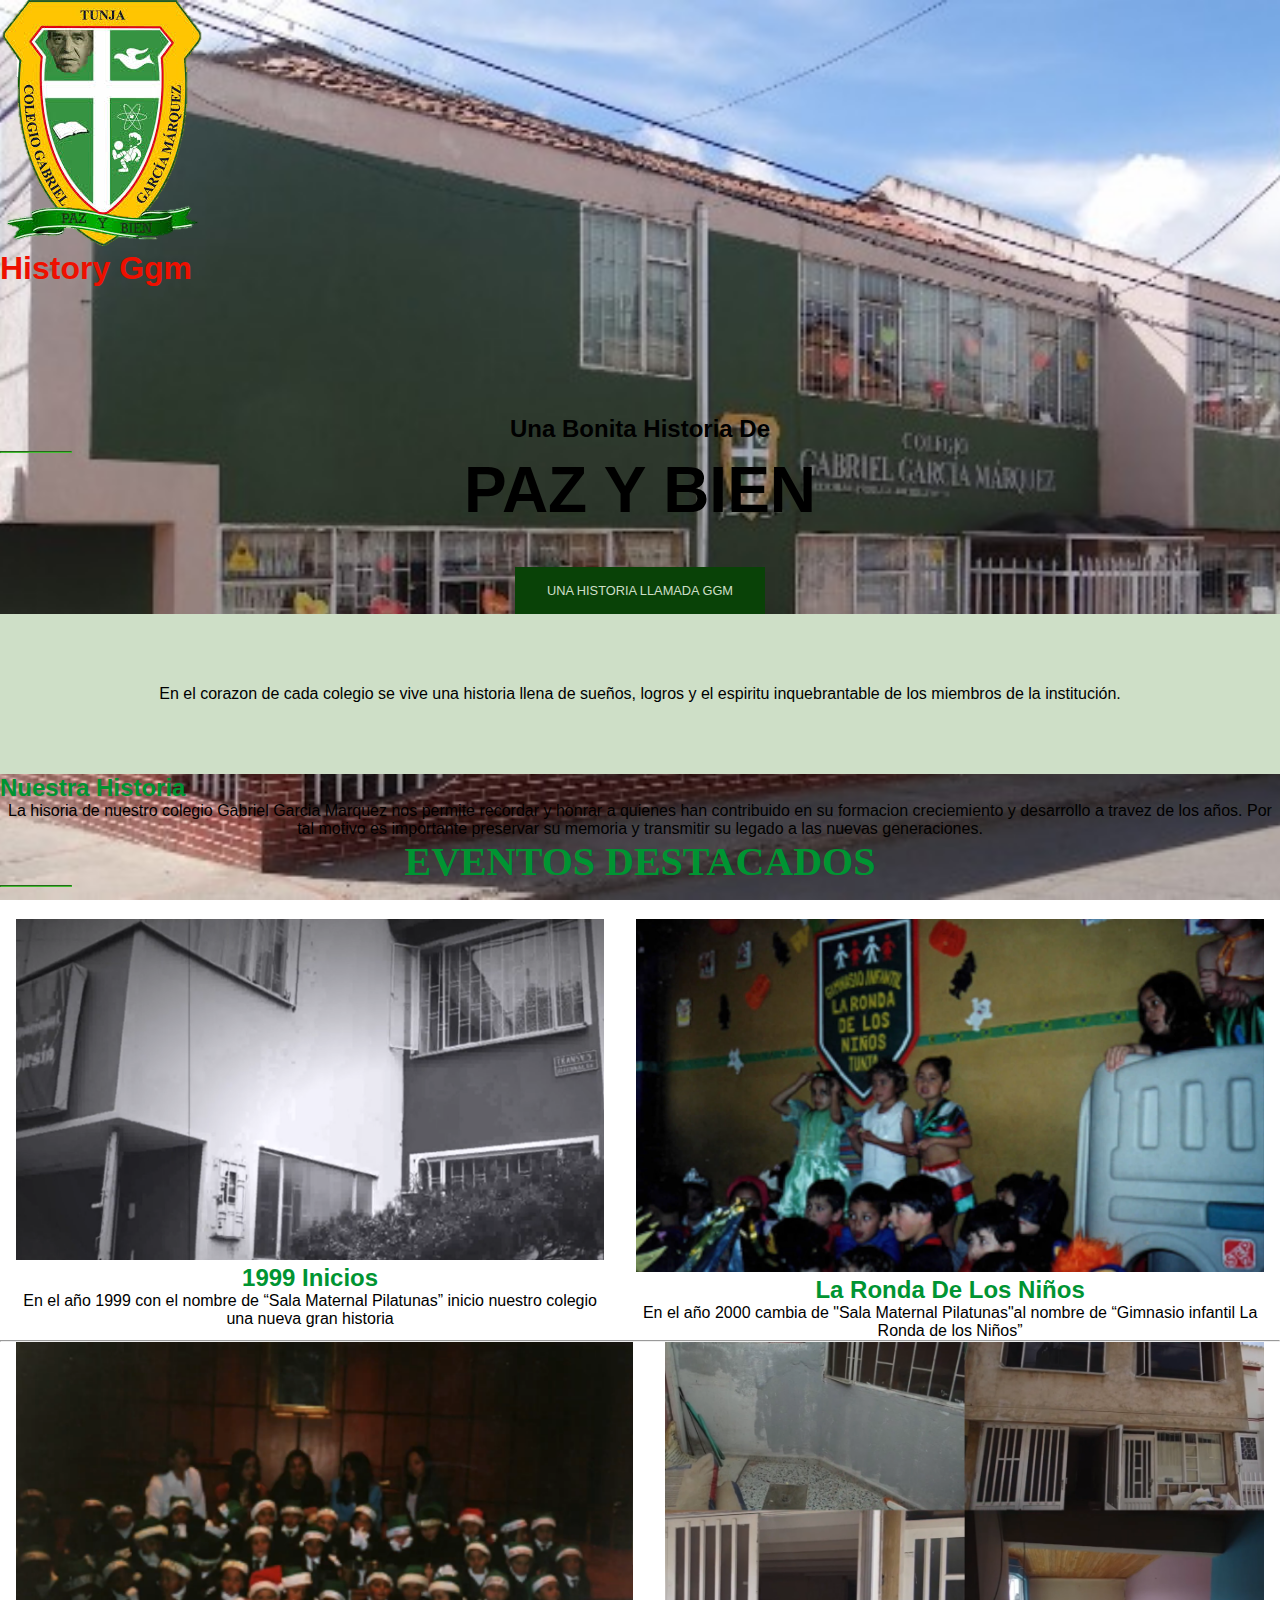
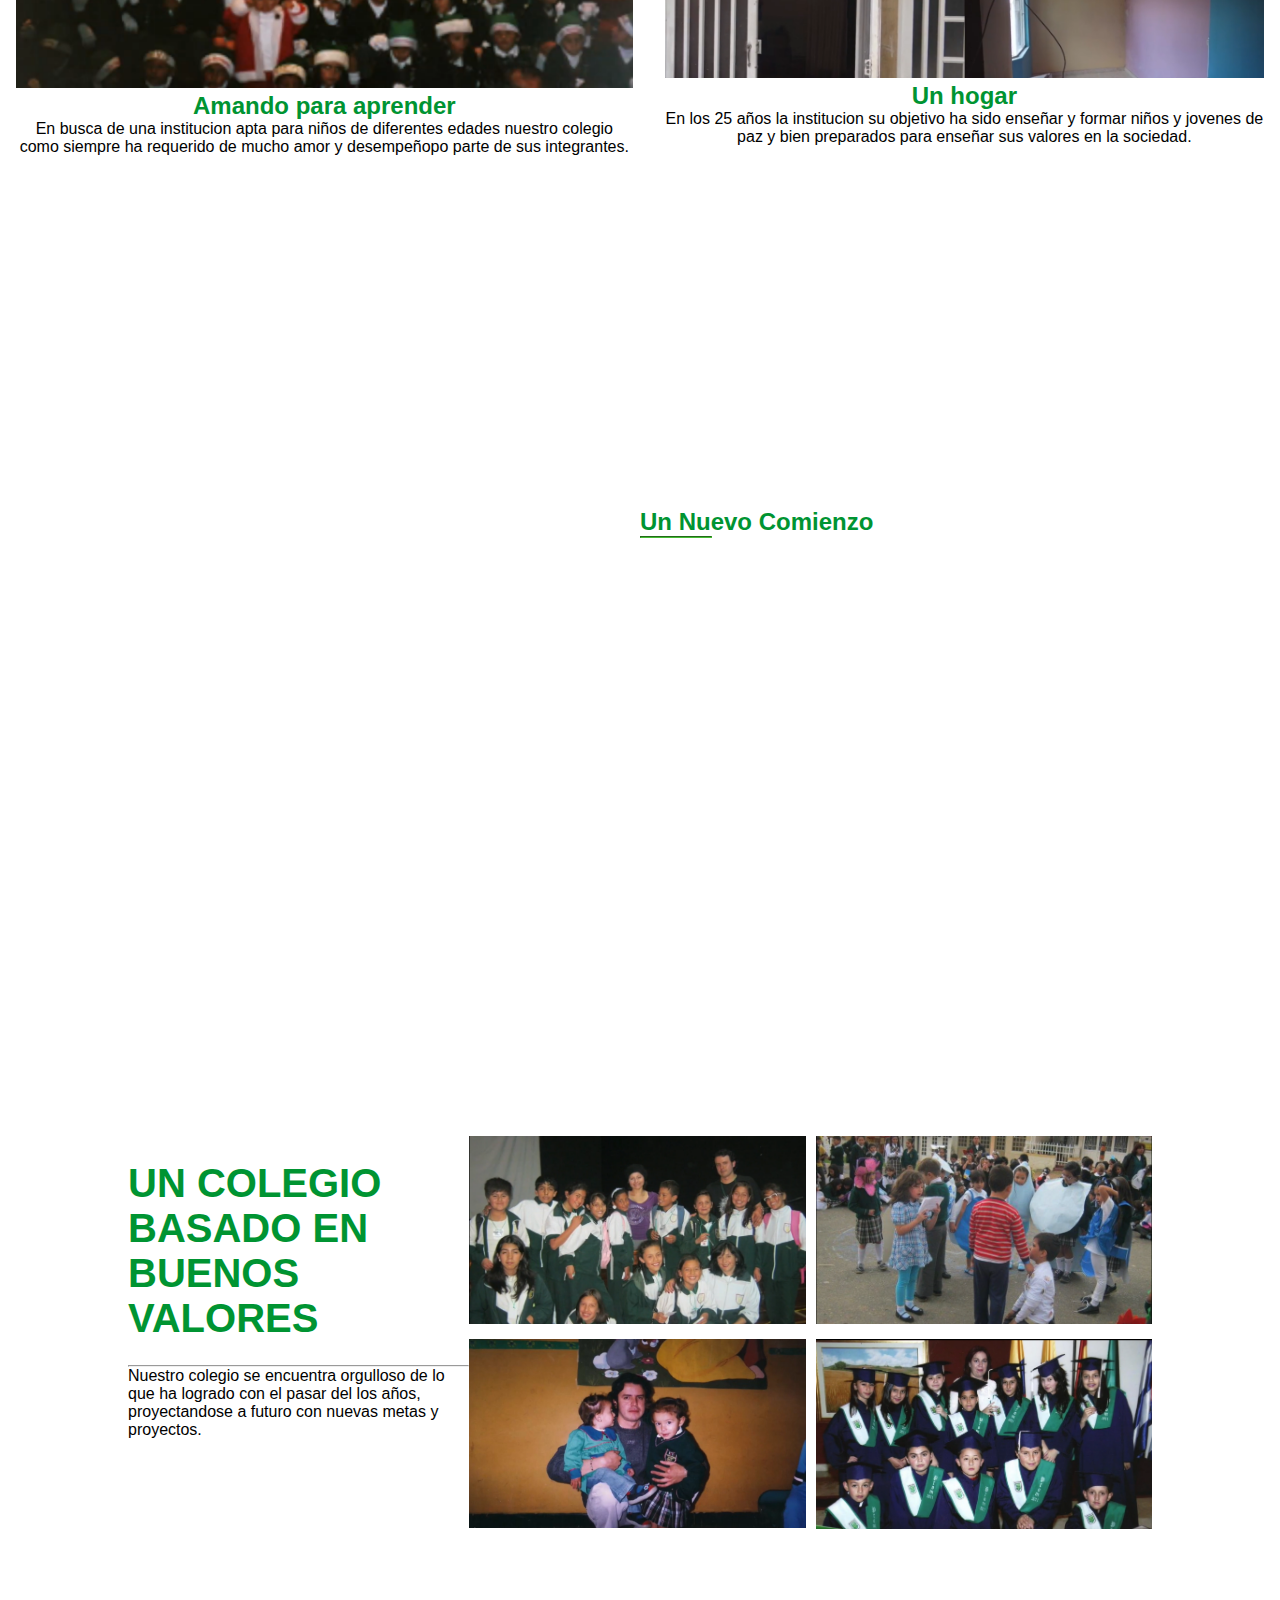
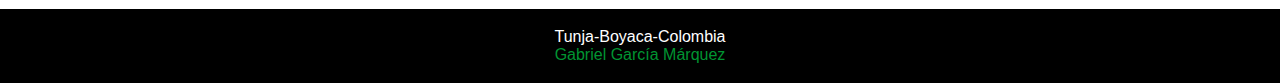
<file: index.html>
<!DOCTYPE html>
<html lang="es">
<head>
    <meta charset="UTF-8">
    <meta name="viewport" content="width=device-width, initial-scale=1.0">
    <title>HISTORY GGM</title>
    <link rel="stylesheet" href="style.css" >
</head>
<body>
    <inside class="sidebar">
        <div class="logo">
            <img src="imagenes/escudo.png">
        </div>
    </inside>
    
    <nav class="menu">
        <section class="menu__container">
            <h1 class="menu__logo"><span style="color: #ee1000";>History Ggm</span></h1>
        </section>
</div>
<div id="Primera-seccion-contenido">
  <p> Una bonita historia de</p>
   <hr>
   <h1>PAZ Y BIEN</h1>
   <a href="https://youtu.be/gppdgTmi8YE?si=s1N4nP_Y2bRFkrPD" class="btn-verde">Una historia llamada GGM</a>
</div>

<!--segunda sección-->
<div id="segunda-seccion">
<p class="frase">En el corazon de cada colegio se vive una historia llena de sueños, logros y el espiritu inquebrantable de los miembros de la institución.</p>

</div>


<!--tercera sección-->
<div id="tercera-sección">
<h2><span style="color: #009432";>Nuestra Historia</span></h2>
<p class="frase">La hisoria de nuestro colegio Gabriel Garcia Marquez nos permite recordar y honrar a quienes han contribuido en su formacion creciemiento y desarrollo a travez de los años. Por tal motivo es importante preservar su memoria y transmitir su legado a las nuevas generaciones.</p>
<div id="titulo">
  <h2><span style="color: #009432";>Eventos Destacados</span></h2>
  <hr>
</div>
<div id="container-tercera-seccion">
  <div class="img-tercera">
      <img src="imagenes/1999.png" alt="">
      <h2><span style="color: #009432";>1999 Inicios</span></h2>
      <p>En el año 1999 con el nombre de “Sala Maternal Pilatunas” inicio nuestro colegio una nueva gran historia</p>
</div>
<div id="container-tercera-sección">
<div class="img-tercera">
  <img src="imagenes/2000 ronda de los niños.png" alt="">
  <h2><span style="color: #009432";>La Ronda De Los Niños</span></h2>
  <p>En el año 2000 cambia de "Sala Maternal Pilatunas"al nombre de “Gimnasio infantil La Ronda de los Niños” </p>
</div>
</div>    
</div>
<!--tercera sección n2-->
<div id="tercera-sección2">
<hr>
<div id="container-tercera-seccion2">
<div class="img-tercera">
  <img src="imagenes/imgg.png" alt="">
  <h2><span style="color: #009432";>Amando para aprender</span></h2>
  <p>En busca de una institucion apta para niños de diferentes edades nuestro colegio como siempre ha requerido de mucho amor y desempeñopo parte de sus integrantes.</p>
</div>
<div id="container-tercera-sección2">
  <div class="img-tercera">
      <img src="imagenes/img2.png" alt="">
      <h2><span style="color: #009432";>Un hogar</span></h2>
      <p>En los 25 años la institucion su objetivo ha sido enseñar y formar niños y jovenes de paz y bien preparados para enseñar sus valores en la sociedad. </p>
  </div>
</div>
</div>


<!--comienza cuarta seccion-->
<div id="cuarta-seccion">
<div id="contenedor">
<div id="cuarta-seccion-izq" class="mitad"></div>
<div id="cuarta-seccion-der" class="mitad">
  <h2><span style="color: #009432";>Un Nuevo Comienzo</span></h2>
  <hr>
  <p>En el año 2011 nuestro Colegio hace apertura de la básica secundaria, cambiando su nombre para conocerce como actualmente Colegio Gabriel García Márquez.</p>
</div>
</div>
</div>
<!-- termina cuarta seccion-->
<!--comienza quinta seccion-->
<div id="quinta-seccion">
<div id="quinta-seccion-izq">
<h2><span style="color: #009432";>Un colegio basado en buenos valores</span></h2>
<hr>
<p>Nuestro colegio se encuentra orgulloso de lo que ha logrado con el pasar del los años, proyectandose a futuro con nuevas metas y proyectos. </p>
</div>
<div id="quinta-seccion-der">
<img src="imagenes/img1 quinta.png" alt="">
<img src="imagenes/img2 quinta.png" alt="">
<img src="imagenes/img3 quinta.png" alt="">
<img src="imagenes/img4 quinta.png" alt="">
</div>
</div>
<!--footer-->
<footer>
<p>Tunja-Boyaca-Colombia</p>
<p> <span style="color:#009432";>Gabriel García Márquez</span> </p>
</footer>
</body>
</html>

</body>
</html>
</file>
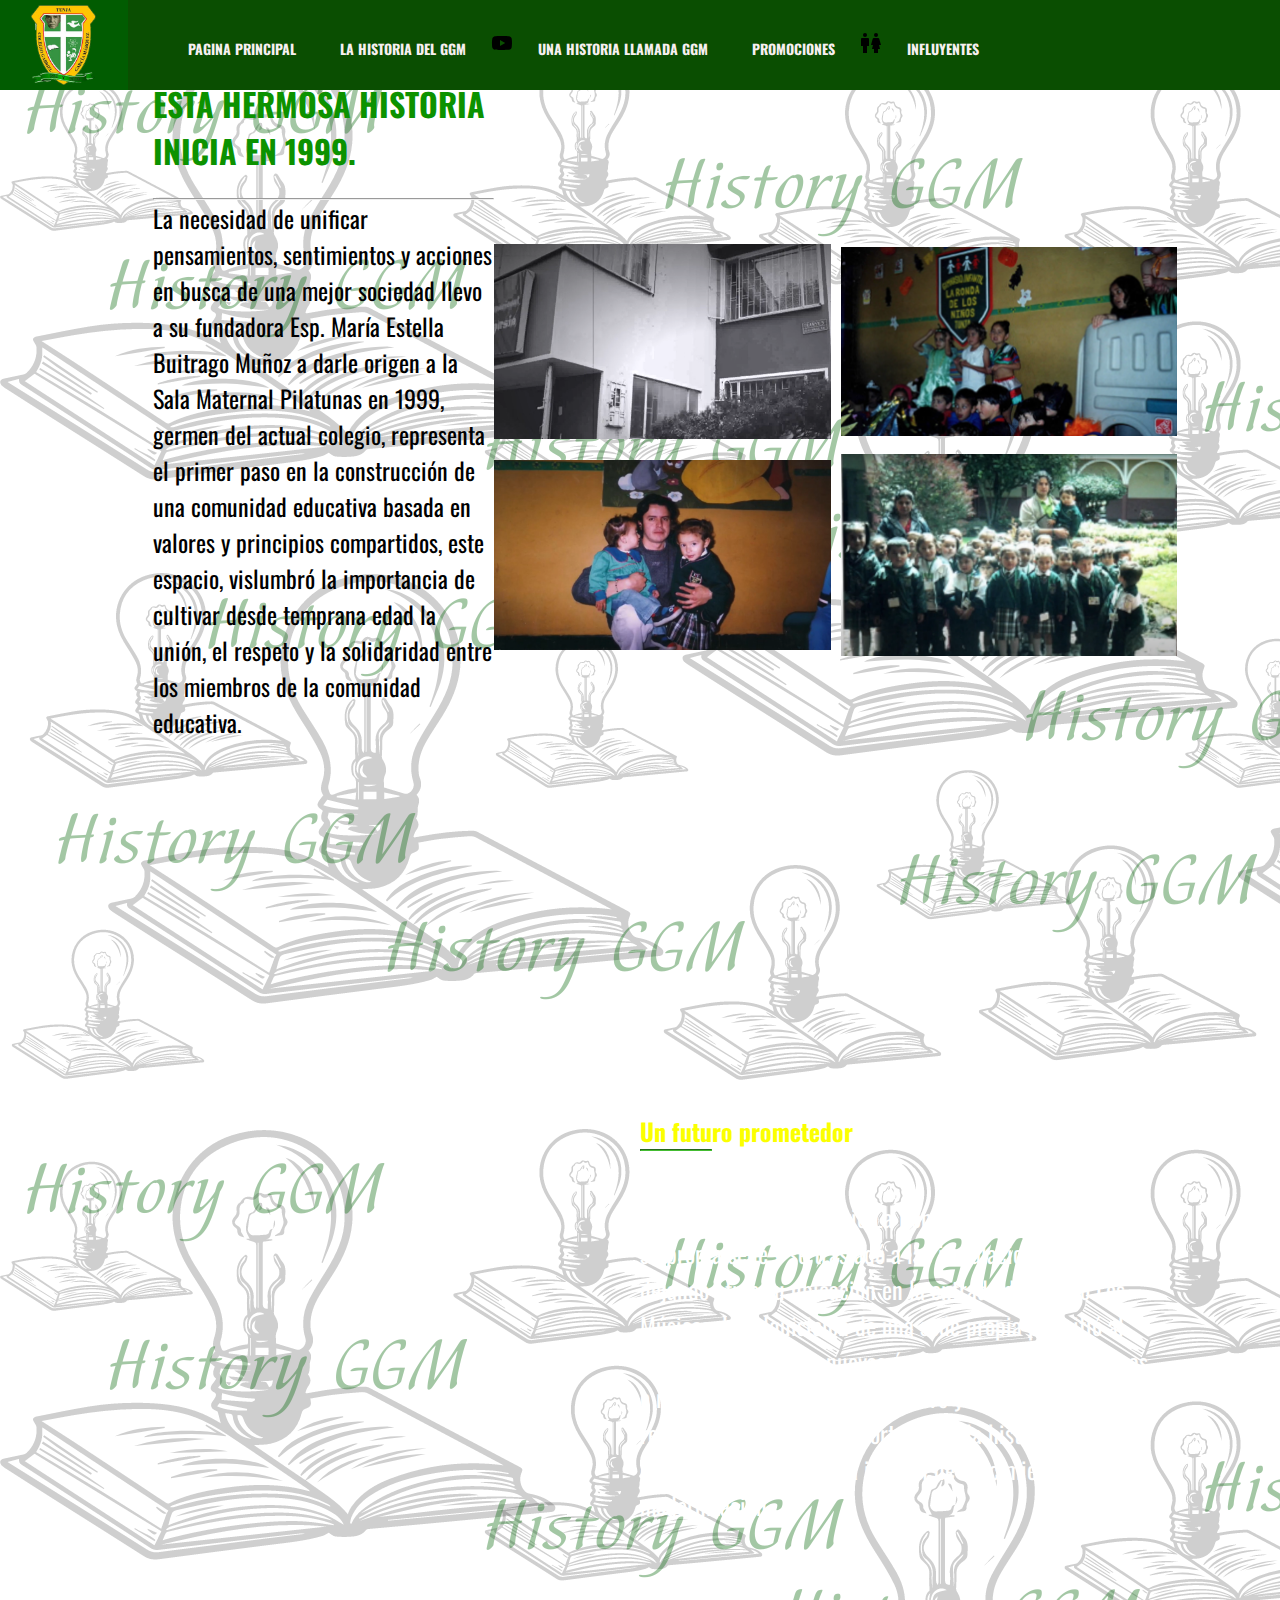
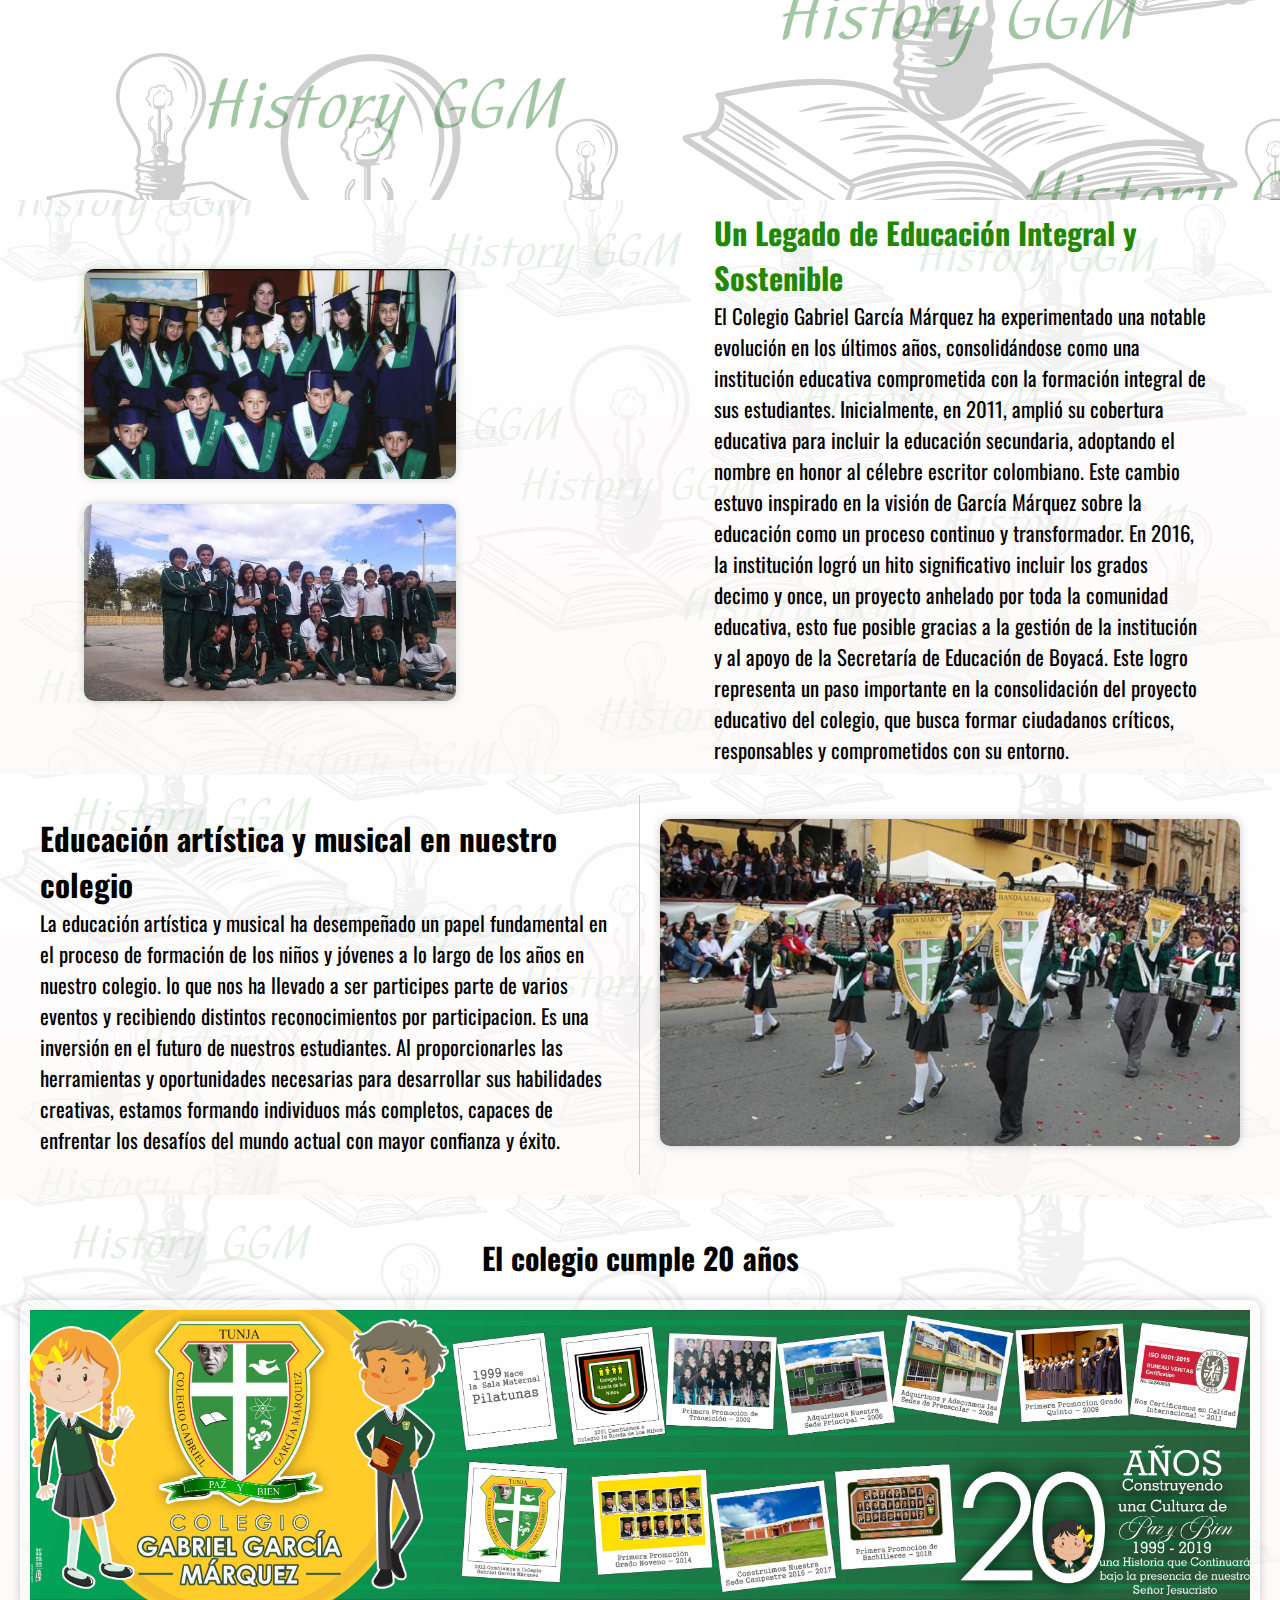
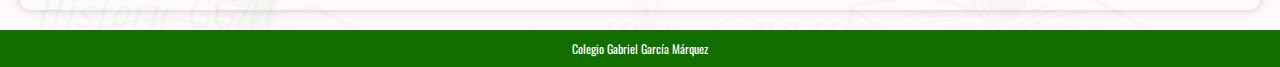
<file: historia.html>
<!DOCTYPE html>
<html lang="es">
<head>
    <meta charset="UTF-8">
    <meta name="viewport" content="width=device-width, initial-scale=1.0">
    <media (max-width: 768px)></media>
    <title>HISTORY GGM</title>
    <link rel="stylesheet" href="historia.css" >
</head>
<body>
    <header>  
  <div class="interior">
    <a href="https://www.colggmtunja.com.co" class="logo"> <img src="imagenes/escudo.png"></a>
    <nav class="navegacion">
        <ul>
            <li class="submenu">
                <a href="https://www.colggmtunja.com.co">Pagina Principal</a>
                <ul class="hijos">
                    <li><a href="">Historia</a></li>
                </ul>
            </li>
            <li class="submenu">
                <a href="https://www.colggmtunja.com.co">La historia del GGM</a>
                <ul class="hijos">
                        <li><a href="https://ggm-history-desde0.netlify.app/">Desde sus inicios</a></li>
                        <li><a href="">Inatalaciones</a></li>
                </ul>
            </li>
            <li>
                <img src="assets/youtube.svg"class="list__img">
                <a href="https://youtu.be/gppdgTmi8YE?si=iy1Dgut-2688Fb5o">Una historia llamada GGM</a>
            </li>
        
            <li>
                <a href="">Promociones</a>
            </li>
            <li>
                <img src="assets/personas.svg"class="list_img">
                <a href="">Influyentes</a>
            </li>
        </ul>
    </nav>
   </div>
   <section>
   <div id="quinta-seccion">
    <div id="quinta-seccion-izq">
    <h2><span style="color: #0c9200";>Esta hermosa historia Inicia en 1999.</span></h2>
    <hr>
    <p>La necesidad de unificar pensamientos, sentimientos y acciones en busca de una mejor sociedad llevo a su fundadora Esp. María Estella Buitrago Muñoz a darle origen a  la Sala Maternal Pilatunas en 1999, germen del actual colegio, representa el primer paso en la construcción de una comunidad educativa basada en valores y principios compartidos, este espacio, vislumbró la importancia de cultivar desde temprana edad la unión, el respeto y la solidaridad entre los miembros de la comunidad educativa. </p>
    </div>
    <div id="quinta-seccion-der">
    <img src="imagenes/1999.png" alt="">
    <img src="imagenes/2000 ronda de los niños.png" alt="">
    <img src="imagenes/img3 quinta.png" alt="">
    <img src="imagenes/imagen foto niños uninformme.png" alt="">
    </div>
    </section>
    <section>
    <div id="cuarta-seccion">
        <div id="contenedor">
        <div id="cuarta-seccion-izq" class="mitad"></div>
        <div id="cuarta-seccion-der" class="mitad">
          <h2><span style="color: #fbff00";>Un futuro prometedor</span></h2>
          <hr>
          <p>En el año 2007, el Colegio La Ronda de los Niños adquirió su propia sede y se trasladó a las instalaciones actuales, dejando atrás su ubicación en la entrada del barrio Los Músicas. La adquisición de una sede propia permitió  al colegio implementar nuevas áreas académicas, deportivas o recreativas.
            El cambio de nombre y la nueva sede representaron un hito importante en la historia del colegio, proyectando una imagen de crecimiento y modernización.</p>
        </div>
        </div>
        </div>
    </section>
    <section class="image-text-section">
        <div class="image-container">
          <img src="imagenes/img4 quinta.png" alt="Imagen 1">
          <img src="imagenes/fondo parte 4.png" alt="Imagen 2">
        </div>
        <div class="text-container">
          <h2>Un Legado de Educación Integral y Sostenible </h2>
          <p>El Colegio Gabriel García Márquez ha experimentado una notable evolución en los últimos años, consolidándose como una institución educativa comprometida con la formación integral de sus estudiantes. Inicialmente, en 2011, amplió su cobertura educativa para incluir la educación secundaria, adoptando el nombre en honor al célebre escritor colombiano. Este cambio estuvo inspirado en la visión de García Márquez sobre la educación como un proceso continuo y transformador.

            En 2016, la institución logró un hito significativo incluir los grados decimo y once, un proyecto anhelado por toda la comunidad educativa, esto fue posible gracias a la gestión de la institución y al apoyo de la Secretaría de Educación de Boyacá. Este logro representa un paso importante en la consolidación del proyecto educativo del colegio, que busca formar ciudadanos críticos, responsables y comprometidos con su entorno.</p>
        </div>
      </section>
      <section class="nota-musical">
        <div class="texto-nota">
          <h2> Educación artística y musical en nuestro colegio</h2>
          <p>La educación artística y musical ha desempeñado un papel fundamental en el proceso de formación de los niños y jóvenes a lo largo de los años en nuestro colegio. lo que nos ha llevado a ser participes  parte de varios eventos y recibiendo  distintos reconocimientos por participacion. Es una inversión en el futuro de nuestros estudiantes. Al proporcionarles las herramientas y oportunidades necesarias para desarrollar sus habilidades creativas, estamos formando individuos más completos, capaces de enfrentar los desafíos del mundo actual con mayor confianza y éxito.</p>
        </div>
        <div class="imagen-nota">
          <img src="imagenes/banda.jpeg" alt="Imagen de la nota">
        </div>
      </section>
      <section class="titulo-foto">
        <h2 class="titulo">El colegio cumple 20 años</h2>
        <img class="foto" src="imagenes/UNA HISTORIA LLAMADA GABRIEL GARCÍA MÁRQUEZ.jpg" alt="Imagen de la sección">
      </section>
      <footer class="footer">
        <p>Colegio Gabriel García Márquez</p>
        <ul class="social-media">
          <li><a href="#" target="_blank"><i class="fa fa-facebook"></i></a></li>
          <li><a href="#" target="_blank"><i class="fa fa-twitter"></i></a></li>
          <li><a href="#" target="_blank"><i class="fa fa-instagram"></i></a></li>
        </ul>
      </footer>
</body>
</html>
</file>
<file: style.css>
@import url('https://fonts.googleapis.com/css2?family=Lora:ital,wght@0,400..700;1,400..700&display=swap');
*{
    margin: 0;
    padding: 0;
    box-sizing: border-box;
}
.btn-verde {
    text-decoration: none;
    color: #CEDFC7;
    font-size: 0.8rem;
    font-family: 'montserrat', sans-serif;
    text-transform: uppercase;
    padding: 1rem 2rem;
    display: inline-block;
    align-self: center;
    background-color:#094207;
 }
 body{
    height: 100vh;
    width: 100%;
    background: url(imagenes/gabriel.jpeg);
    background-position: center;
    background-size: cover;
    background-repeat: no-repeat;
    font-family:'Poppins', sans-serif ;
}
 
 
 .frase {
     text-align: center;
     color: #000;
 }
 
 
 
 
 #primera-seccion{
 background: linear-gradient(rgba(68,13,13,0.35),rgba(38,2,2,0.446)),url(imagenes/portada\ mientras.png) no-repeat center/cover;
 background-attachment: fixed;
 height: 80vh;
 color: white;
 }
 #barra-navegacion {
     display: flex;
     flex-direction: row;
     justify-content: space-between;
     margin: auto 5rem;
     padding-top: 2rem;
     padding-bottom: 2rem;
 }
 #logo {
     margin: 0;
     text-transform: uppercase;
     font-weight: 990;
     font-stretch: wider;
 }
 nav>a {
     text-decoration: none;
     color: white;
     padding-left: 1rem;
     padding-right: 1rem;
 }
 nav>a:hover {
     color: #44bd32;
 }
 #Primera-seccion-contenido {
     margin-top: 8rem;
     display: flex;
     flex-direction: column;
     text-align: center;
 }
 #Primera-seccion-contenido>p {
     text-transform: capitalize;
     font-family: 'montserrat', sans-serif;
     font-size: 1.5rem;
     margin-bottom: 0.5rem;
     font-weight: bold;
 }
 #Primera-seccion-contenido>hr{
     width: 4.5rem;
     border-color: #44bd32;
 }
 #Primera-seccion-contenido>h1{
     font-family: 'montserrat', sans-serif;
     text-transform: uppercase;
     font-size: 4rem;
     font-weight: 700;
     margin-bottom: 2.5rem;
 }
 
 
 #segunda-seccion{
     background-color: #CEDFC7;
     min-height: 10rem;
     display: flex;
     flex-direction: column;
     justify-content: center;
     padding: 3rem;
 }
 
 
 #tercera-seccion{
     margin: auto;
     display: flex;
     flex-direction: column;
     width: 80%;
     padding-top: 5rem;
     padding-bottom: 5rem;
 }
 #titulo{
     margin-bottom: 2rem;
 }
 #titulo >h2 {
     text-transform: uppercase;
     text-align: center;
     font-family:"";
     font-size: 2.5rem;
     font-weight: 700;
 }
 #titulo >hr{
 width: 4.5rem;
 border-color: #44bd32;
 }
 #container-tercera-seccion{
     text-align: center;
     display: flex;
     flex-direction: row;
 }
 .img-tercera{
     padding-right: 1rem;
     padding-left: 1rem;
 }
 #img-tercera >h3 {
     text-align: center;
     font-family:'montserrat', sans-serif;;
     font-size: 1.3rem;
     font-weight: 700;
     margin-bottom: 1rem;
 }
 #img-tercera>p{
     margin-bottom: 2rem;
 }
 .img-tercera >img{
     max-width: 100%;
 }
     #tercera-seccion{
         margin: auto;
         display: flex;
         flex-direction: column;
         width: 80%;
         padding-top: 5rem;
         padding-bottom: 5rem;
     }
     #titulo{
         margin-bottom: 2rem;
     }
     #titulo >h2 {
         text-transform: uppercase;
         text-align: center;
         font-family:'montserrat', sans-serif;
         font-size: 2.5rem;
         font-weight: 700;
     }
     #titulo >hr{
     width: 4.5rem;
     border-color: #44bd32;
     }
     #container-tercera-seccion{
         text-align: center;
         display: flex;
         flex-direction: row;
     }
     .img-tercera{
         padding-right: 1rem;
         padding-left: 1rem;
     }
     #img-tercera >h3 {
         text-align: center;
         font-family:"width=device-width, initial-scale=1.0";
         font-size: 1.3rem;
         font-weight: 700;
         margin-bottom: 1rem;
     }
     #img-tercera>p{
         margin-bottom: 2rem;
     }
     .img-tercera >img{
         max-width: 100%;
 }
 
 
 /*parte dos */
 #tercera-seccion2{
     margin: auto;
     display: flex;
     flex-direction: column;
     width: 80%;
     padding-top: 5rem;
     padding-bottom: 5rem;
 }
 #titulo{
     margin-bottom: 2rem;
 }
 #titulo >h3 {
     text-transform: uppercase;
     text-align: center;
     font-family:"width=device-width, initial-scale=1.0";
     font-size: 2.5rem;
     font-weight: 700;
 }
 #titulo >hr{
 width: 4.5rem;
 border-color: #44bd32;
 }
 #container-tercera-seccion2{
     text-align: center;
     display: flex;
     flex-direction: row;
 }
 .img-tercera2{
     padding-right: 1rem;
     padding-left: 1rem;
 }
 #img-tercera2 >h3 {
     text-align: center;
     font-family:"width=device-width, initial-scale=1.0";
     font-size: 1.3rem;
     font-weight: 700;
     margin-bottom: 1rem;
 }
 #img-tercera2>p{
     margin-bottom: 2rem;
 }
 .img-tercera2 >img{
     max-width: 100%;
 }
     #tercera-seccion2{
         margin: auto;
         display: flex;
         flex-direction: column;
         width: 80%;
         padding-top: 5rem;
         padding-bottom: 5rem;
     }
     #titulo{
         margin-bottom: 2rem;
     }
     #titulo >h2 {
         text-transform: uppercase;
         text-align: center;
         font-family:"width=device-width, initial-scale=1.0";
         font-size: 2.5rem;
         font-weight: 700;
     }
     #titulo >hr{
     width: 4.5rem;
     border-color: #44bd32;
     }
     #container-tercera-seccion2{
         text-align: center;
         display: flex;
         flex-direction: row;
     }
     .img-tercera2{
         padding-right: 1rem;
         padding-left: 1rem;
     }
     #img-tercera2 >h3 {
         text-align: center;
         font-family:"width=device-width, initial-scale=1.0";
         font-size: 1.3rem;
         font-weight: 700;
         margin-bottom: 1rem;
     }
     #img-tercera2>p{
         margin-bottom: 2rem;
     }
     .img-tercera2 >img{
         max-width: 100%;
     }
 
 
 #cuarta-seccion{
     background:linear-gradient(rgba(0,0,0,0.7),rgba(0,0,0,0.905)),url(imagenes/fondo\ parte\ 4.png) no-repeat center/cover;
     background-attachment: fixed;
     height: 100vh;
     color: white;
     display: flex;
     flex-direction: column;
 }
 #contenedor{
     width: 80%;
     margin: auto;
     display: flex;
     flex-direction: row;
 }
 .mitad{
     width: 50%;
 }
 #cuarta-seccion.der >h2{
 text-transform: uppercase;
 font-family: 'montserrat', sans-serif;
 font-size: 2.5rem;
 font-weight: 700;
 margin-bottom: 1.5rem;  
 }
 #cuarta-seccion-der >hr{
     width: 4.5rem;
     border-color: #44bd32;
     margin-left: 0;
     margin-bottom: 3rem;
 }
 #cuarta-seccion-der >p{
     margin-bottom: 4rem;
 }
 
 
 #quinta-seccion {
     width: 80%;
     margin: auto;
     display: flex;
     flex-direction: row;
     align-items: center;
     padding-top: 5rem;
     padding-bottom: 5rem;
 }
 #quinta-seccion-izq{
 flex: 1;
 }
 #quinta-seccion-izq >h2{
     text-transform: uppercase;
     font-family: 'montserrat', sans-serif;
     font-size: 2.5rem;
     font-weight: 700;
     margin-bottom: 1.5rem;
 }
 #quinta-seccion-izq >p{
     margin-bottom: 4rem;
 }
 #quinta-seccion-der{
     flex: 2;
     display: grid;
     grid-template-columns: repeat(2,1fr);
     gap: 15px 10px;
     justify-items: center;
     align-items: center;
 }
 #quinta-seccion-der > img{
     max-width: 100%;
 }
 #quinta-seccion-der >hr{
     width: 4.5re;
     border-color: #44bd32;
     margin-left: 0;
     margin-bottom: 3rem;
 }
 
 
 footer{
     background-color: black;
     color: white;
     padding-top: 1.2rem;
     padding-bottom: 1.2rem;
     display: flex;
     flex-direction: column;
     text-align: center;
 }
</file>
<file: historia.css>
@import url('https://fonts.googleapis.com/css2?family=Oswald:wght@200..700&display=swap');
*{
    margin: 0;
    padding: 0;
    box-sizing: border-box;
    text-decoration: none;
    font-family:'Oswald', sans-serif ;
}

body{
    background: url(imagenes/History\ GGM.png);
    background-color: #ffffffbf;
}
header{
    width: 100%;
    height: 90px;
    background-color: rgb(1, 92, 1);
}
.navegacion{
    position: fixed; 
    top: 0;
    left: 10%; 
    background-color: #0a4e01;
    padding: 30px; 
    z-index: 1000;
    width: 1600px;
}


.interior{
    max-width: 100%;
    padding: 0 10px;
    margin: auto;
}
.logo{
    float: left;
    padding: 5px 20px 0;
}
.logo img{
    height: 80px;
    position: fixed;
}
.logo img:hover{
    transform: scale(1.1);
}

.navegacion{
    float: right;
    display: flex;
    align-items: center;
    min-height: 90px;
    z-index: 1000;
    min-width: 300px;
}
.navegacion ul{
    list-style: none;
    padding: 0 10px;
    min-width: 300px;
}
.navegacion ul li{
    display: inline-block;
    position: relative;
    transition: .3s linear;
    z-index: 1000;
    
}
.navegacion ul li:hover{
    transform: scale(1.1);
}
.navegacion ul li a{
    color: #f7f0f0;
    text-align: center;
    text-transform: uppercase;
    font-size: 14px;
    font-weight: bold;
    padding: 12px 20px;
    transition: .3s linear;
}
.navegacion ul li a:hover{
    color: #40ee0b;
    transform: scale(1.1);
}
.navegacion ul li:hover .hijos{
    display: block;
}
.navegacion .submenu .hijos{
    display: none;
    background: #258607;
    position: absolute;
    width: 100%;
}
.navegacion .submenu .hijos li{
    display: block;
    overflow: hidden;
    border-bottom: none;
}
.navegacion .submenu .hijos li a{
    display: block;
}

  
#quinta-seccion {
    width: 80%;
    margin: auto;
    display: flex;
    flex-direction: row;
    align-items: center;
    padding-top: 5rem;
    padding-bottom: 5rem;
}
#quinta-seccion-izq{
flex: 1;
}
#quinta-seccion-izq >h2{
    text-transform: uppercase;
    font-family: 'montserrat', sans-serif;
    font-size: 2.0rem;
    font-weight: 700;
    margin-bottom: 1.5rem;
}
#quinta-seccion-izq >p{
    margin-bottom: 5rem;
    font-size: 1.5rem;
}
#quinta-seccion-der{
    flex: 2;
    display: grid;
    grid-template-columns: repeat(2,1fr);
    gap: 15px 10px;
    justify-items: center;
    align-items: center;
}
#quinta-seccion-der > img{
    max-width: 100%;
}
#quinta-seccion-der >hr{
    width: 4.5re;
    border-color: #44bd32;
    margin-left: 0;
    margin-bottom: 3rem;
}
#cuarta-seccion{
    background:linear-gradient(rgba(0,0,0,0.7),rgba(0,0,0,0.905)),url(imagenes/gabriel.jpeg) no-repeat center/cover;
    background-attachment: fixed;
    height: 100vh;
    color: white;
    display: flex;
    flex-direction: column;
}
#contenedor{
    width: 80%;
    margin: auto;
    display: flex;
    flex-direction: row;
}
.mitad{
    width: 50%;
}
#cuarta-seccion.der >h2{
text-transform: uppercase;
font-size: 4.0rem;
font-weight: 700;
margin-bottom: 1.5rem;  
}
#cuarta-seccion-der >hr{
    width: 4.5rem;
    border-color: #44bd32;
    margin-left: 0;
    margin-bottom: 3rem;
}
#cuarta-seccion-der >p{
    margin-bottom: 4rem;
    font-size: 1.5rem;
}
.image-text-section {
    display: flex; 
    flex-wrap: wrap; 
    justify-content: center; 
    align-items: center; 
    padding: 0px; 
    background:linear-gradient(rgba(255, 255, 255, 0.7),rgba(253, 249, 249, 0.905)),url(imagenes/History\ GGM.png) no-repeat center/cover;
  }
  
  .image-container {
    width: 50%; 
    padding: 10px; 
    box-sizing: border-box;
  }
  
  .image-container img {
    width: 60%;
    height: 50%; 
    margin: 10px; 
    border-radius: 10px; 
    box-shadow: 0 0 10px rgba(8, 77, 5, 0.2); 
  }
  
  .text-container {
    width: 40%; 
    padding: 10px; 
    box-sizing: border-box; 
  }
  .text-container >h2{
    color: #208800;
    font-size: 1.9rem;
  }
  .text-container >p{
    color: #000000;
    font-size: 1.3rem;
  }
  .nota-musical {
    display: flex;
    flex-wrap: wrap;
    justify-content: center; 
    align-items: center; 
    padding: 20px; 
    background:linear-gradient(rgba(255, 255, 255, 0.7),rgba(253, 249, 249, 0.905)),url(imagenes/History\ GGM.png) no-repeat center/cover;
  }
  
  .texto-nota {
    width: 50%; 
    padding: 20px; 
    box-sizing: border-box;
    border-right: 1px solid #ccc; 
    font-size: 1.3rem;
  }
  
  .imagen-nota {
    width: 50%; 
    padding: 20px; 
    box-sizing: border-box; 
  }
  
  .imagen-nota img {
    width: 100%; 
    height: auto; 
    border-radius: 10px; 
    box-shadow: 0 0 10px rgba(0, 0, 0, 0.2); }
    .titulo-foto {
      display: flex; 
      flex-direction: row; 
      align-items: center; 
      padding: 20px; 
      background:linear-gradient(rgba(255, 255, 255, 0.7),rgba(253, 249, 249, 0.905)),url(imagenes/History\ GGM.png) no-repeat center/cover; 
    }
    .titulo-foto {
      display: flex; 
      flex-direction: column; 
      align-items: center; 
      padding: 20px; 
      background:linear-gradient(rgba(255, 255, 255, 0.7),rgba(253, 249, 249, 0.905)),url(imagenes/History\ GGM.png) no-repeat center/cover;
    }
    
    .titulo {
      width: 100%; 
      padding: 20px; 
      box-sizing: border-box; 
      font-size: 30px; 
      font-weight: bold; 
      text-align: center;
    }
    
    .foto {
      width: 100%; 
      padding: 10px; 
      box-sizing: border-box; 
      height: 310px; 
      object-fit: cover; 
      border-radius: 10px; 
      box-shadow: 0 0 10px rgba(0, 0, 0, 0.2); 
    }
  .footer {
    background-color: #126e00; 
    color: #fff; 
    padding: 10px;
    text-align: center; 
    font-size: 12px; 
  }
  
  .social-media {
    list-style: none; 
    margin: 0; 
    padding: 0; 
    display: flex;
    justify-content: center; 
  }
  
  .social-media li {
    margin: 0 5px; 
  }
  
  .social-media a {
    color: #fff; 
    text-decoration: none; 
  }
  
  .social-media a:hover {
    color: #ccc; 
  }
</file>
